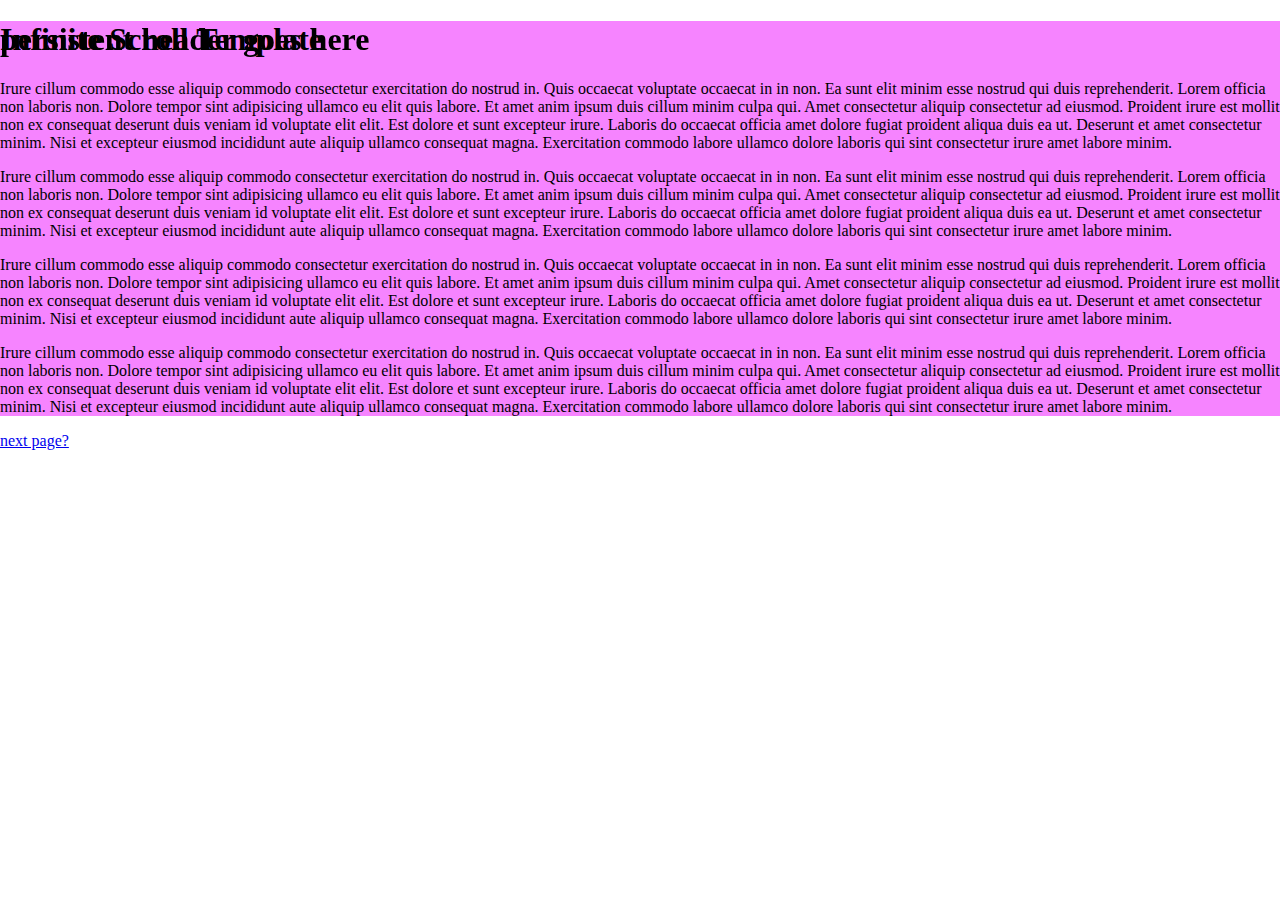
<file: index.html>
<!DOCTYPE html>
<html lang="en">
<head>
    <meta charset="UTF-8">
    <meta name="viewport" content="width=device-width, initial-scale=1.0">
    <link rel='stylesheet' type='text/css' media='screen' href='./styles/scrollStyle.css'>
    
    <title>Infinite scroll</title>
    <link type="text/css" rel="stylesheet" media="all" href="./styles/scrollStyle.css">
	<script type="text/javascript" src="https://ajax.googleapis.com/ajax/libs/jquery/1.8.3/jquery.min.js"></script>
	<script type="text/javascript" src="./scripts/jquery.infinitescroll.js"></script>
	<script type="text/javascript" src="./scripts/manual-trigger.js"></script>
</head>
<body>
    <!-- <div class="infinite">
        <div></div>
    </div>
    <script type="text/javascript">
        $(window).scroll(function(){
            if($(window).scrollTop() >= $(document).height() - $(window).height() - 50){
                $(`.infinite`).append(`<img src='./pic/1.jpg' />`);
            }
        })    
    </script> -->
    <h1 id="nav">persistent header goes here</h1>
    
    <div id="content">
	
		<h1>Infinite Scroll Template</h1>
		
		<p>Irure cillum commodo esse aliquip commodo consectetur exercitation do nostrud in. Quis occaecat voluptate occaecat in in non. Ea sunt elit minim esse nostrud qui duis reprehenderit. Lorem officia non laboris non. Dolore tempor sint adipisicing ullamco eu elit quis labore. Et amet anim ipsum duis cillum minim culpa qui. Amet consectetur aliquip consectetur ad eiusmod.

Proident irure est mollit non ex consequat deserunt duis veniam id voluptate elit elit. Est dolore et sunt excepteur irure. Laboris do occaecat officia amet dolore fugiat proident aliqua duis ea ut. Deserunt et amet consectetur minim. Nisi et excepteur eiusmod incididunt aute aliquip ullamco consequat magna. Exercitation commodo labore ullamco dolore laboris qui sint consectetur irure amet labore minim.</p>
<p>Irure cillum commodo esse aliquip commodo consectetur exercitation do nostrud in. Quis occaecat voluptate occaecat in in non. Ea sunt elit minim esse nostrud qui duis reprehenderit. Lorem officia non laboris non. Dolore tempor sint adipisicing ullamco eu elit quis labore. Et amet anim ipsum duis cillum minim culpa qui. Amet consectetur aliquip consectetur ad eiusmod.

    Proident irure est mollit non ex consequat deserunt duis veniam id voluptate elit elit. Est dolore et sunt excepteur irure. Laboris do occaecat officia amet dolore fugiat proident aliqua duis ea ut. Deserunt et amet consectetur minim. Nisi et excepteur eiusmod incididunt aute aliquip ullamco consequat magna. Exercitation commodo labore ullamco dolore laboris qui sint consectetur irure amet labore minim.</p>
    <p>Irure cillum commodo esse aliquip commodo consectetur exercitation do nostrud in. Quis occaecat voluptate occaecat in in non. Ea sunt elit minim esse nostrud qui duis reprehenderit. Lorem officia non laboris non. Dolore tempor sint adipisicing ullamco eu elit quis labore. Et amet anim ipsum duis cillum minim culpa qui. Amet consectetur aliquip consectetur ad eiusmod.

        Proident irure est mollit non ex consequat deserunt duis veniam id voluptate elit elit. Est dolore et sunt excepteur irure. Laboris do occaecat officia amet dolore fugiat proident aliqua duis ea ut. Deserunt et amet consectetur minim. Nisi et excepteur eiusmod incididunt aute aliquip ullamco consequat magna. Exercitation commodo labore ullamco dolore laboris qui sint consectetur irure amet labore minim.</p>
        <p>Irure cillum commodo esse aliquip commodo consectetur exercitation do nostrud in. Quis occaecat voluptate occaecat in in non. Ea sunt elit minim esse nostrud qui duis reprehenderit. Lorem officia non laboris non. Dolore tempor sint adipisicing ullamco eu elit quis labore. Et amet anim ipsum duis cillum minim culpa qui. Amet consectetur aliquip consectetur ad eiusmod.

            Proident irure est mollit non ex consequat deserunt duis veniam id voluptate elit elit. Est dolore et sunt excepteur irure. Laboris do occaecat officia amet dolore fugiat proident aliqua duis ea ut. Deserunt et amet consectetur minim. Nisi et excepteur eiusmod incididunt aute aliquip ullamco consequat magna. Exercitation commodo labore ullamco dolore laboris qui sint consectetur irure amet labore minim.</p>
                                            
	</div>
	
	<a id="next" href="index2.html">next page?</a>

    <script type="text/javascript">
       $(document).ready(function(){
        $('#content').infinitescroll(
            {
                navSelector: "#next:last",
                nextSelector: "#next:last",
                itemSelector:"#content",
                debug: false,
                dataType: 'html',
                maxPage: 40,
                path(index){
                    return "index" + index + ".html";
                }
            },
            
            function(newElements, data, url){
        });
       });
    </script>

</body>
</html>
</file>
<file: styles/scrollStyle.css>
body {
    margin: 0;
    padding: 0;
}
img {
    max-width:100%;
    overflow-x: hidden;
    display:block;
}
#nav {
        position: fixed;
        top: 0;
        width: 100%
     
}
#content {
    max-width: 100%;
    height: 100%;
    background: rgba(240,50,255,0.6);
   
}
#content div {
    background: rgba(200,200,0);
    width: 100%;
    height: 100%;
    
}

#content div:nth-child(7n + 1) {
    background:  rgba(255,10,25);
}
#content div:nth-child(7n + 2) {
    background:  rgba(200,200,0);
}
#content div:nth-child(7n + 3) {
    background:  rgba(240,50,255,0.6);
}
#content div:nth-child(7n + 4) {
    background:  rgba(255,10,25);
}
#content div:nth-child(7n + 5) {
    background:  rgba(200,200,0);
}
#content div:nth-child(7n + 6) {
    background:  rgba(240,50,255,0.6);
}
</file>
